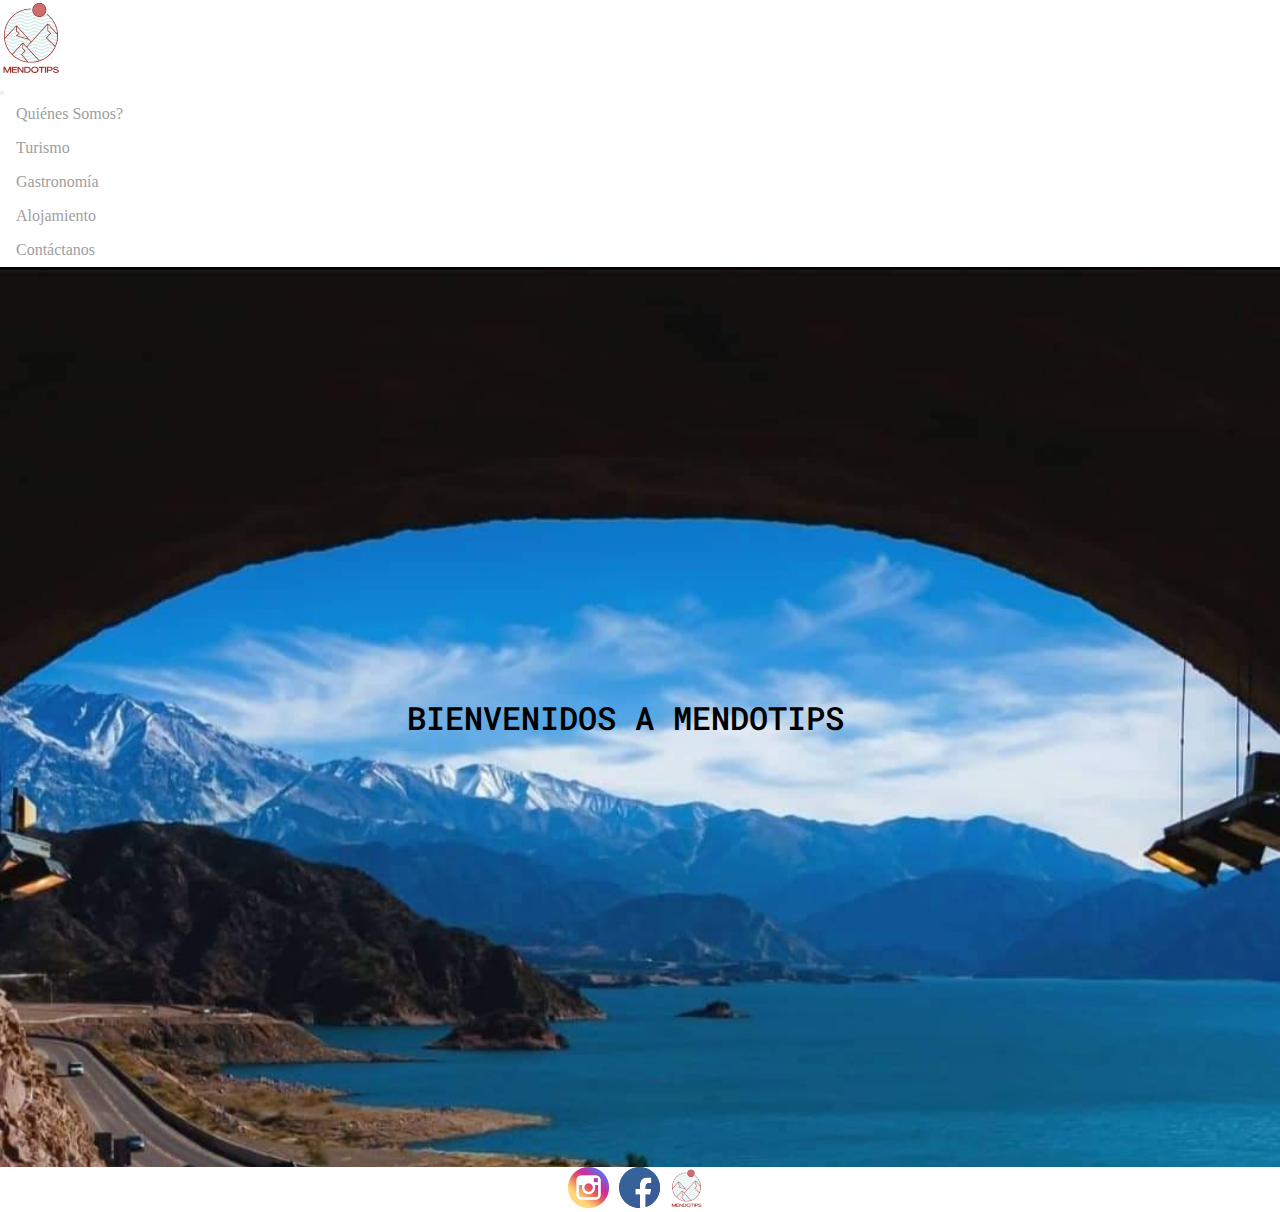
<file: index.html>
<!doctype html>
<html lang="en">
  <head>
    <!-- Required meta tags -->
    <meta charset="utf-8">
    <meta name="viewport" content="width=device-width, initial-scale=1">

    <!--Fonts-->
    <link rel="preconnect" href="https://fonts.googleapis.com">
    <link rel="preconnect" href="https://fonts.gstatic.com" crossorigin>
    <link href="https://fonts.googleapis.com/css2?family=Poppins:wght@300&family=Roboto+Mono:wght@300&display=swap" rel="stylesheet">

    <!-- CSS -->
    <link rel="stylesheet" href="style.css">

    <!-- Bootstrap CSS -->
    <link href="https://cdn.jsdelivr.net/npm/bootstrap@5.1.3/dist/css/bootstrap.min.css" rel="stylesheet" integrity="sha384-1BmE4kWBq78iYhFldvKuhfTAU6auU8tT94WrHftjDbrCEXSU1oBoqyl2QvZ6jIW3" crossorigin="anonymous">

    <title>MendoTips</title>
  </head>
  <body>
 
    <!-- Header -->
    <header>
        <!-- Navbar -->
        <nav class="navbar navbar-expand-md navbar-light bg-light">
            <div class="container-fluid">
                <div class="logo1">
                    <a class="navbar-brand" href="index.html"><img class="logo" src="Multimedia/Iconos/Icono.png" alt="logo"></a>
                </div>
            <button class="navbar-toggler" type="button" data-bs-toggle="collapse" data-bs-target="#navbarNav" aria-controls="navbarNav" aria-expanded="false" aria-label="Toggle navigation">
                <span class="navbar-toggler-icon"></span>
            </button>
            <div class="navbar-collapse justify-content-end collapse show" id="navbarNav">
                <ul class="navbar-nav text-center">
                    <li class="nav-item">
                        <a id="trans" class="nav-link" aria-current="page" href="quienes.html">Quiénes Somos?</a>
                    </li>
                    <li class="nav-item">
                        <a id="trans" class="nav-link" href="turismo.html">Turismo</a>
                    </li>
                    <li class="nav-item">
                        <a id="trans" class="nav-link" href="gastronomia.html">Gastronomía</a>
                    </li>
                    <li class="nav-item">
                        <a id="trans" class="nav-link" href="alojamiento.html">Alojamiento</a>
                    </li>
                    <li class="nav-item">
                        <a id="trans"class="nav-link" href="contactanos.html">Contáctanos</a>
                    </li>
                </ul>
            </div>
            </div>
        </nav>
    </header>
    <!-- Fin Header -->

    <!-- Section -->
    <section id="portada">
        <!-- id imagen de fondo -->
        <h1 class="bien">BIENVENIDOS A MENDOTIPS</h1>
    </section>
    <!-- Fin Section -->

    <!--  Footer  -->
    <footer class="footer">
        <!--Cuando tenga páginas modificar links-->
        <a class="fot" href="https://instagram.com" target="blank">
            <img src="Multimedia/Iconos/IgIcono.png" alt="Icono Instagram">
        </a>
        <a class="fot" href="https://facebook.com" target="blank">
            <img src="Multimedia/Iconos/Fbicono.png" alt="Icono Facebook">
        </a>
        <!--Icono de la pág-->
        <a class="fot" href="index.html"><img src="Multimedia/Iconos/Iconopeque.png" alt="logo"></a>
        
    </footer>
    <!--  Fin Footer -->

    <!-- Option 1: Bootstrap Bundle with Popper -->
    <script src="https://cdn.jsdelivr.net/npm/bootstrap@5.1.3/dist/js/bootstrap.bundle.min.js" integrity="sha384-ka7Sk0Gln4gmtz2MlQnikT1wXgYsOg+OMhuP+IlRH9sENBO0LRn5q+8nbTov4+1p" crossorigin="anonymous"></script>
  </body>
</html>
</file>
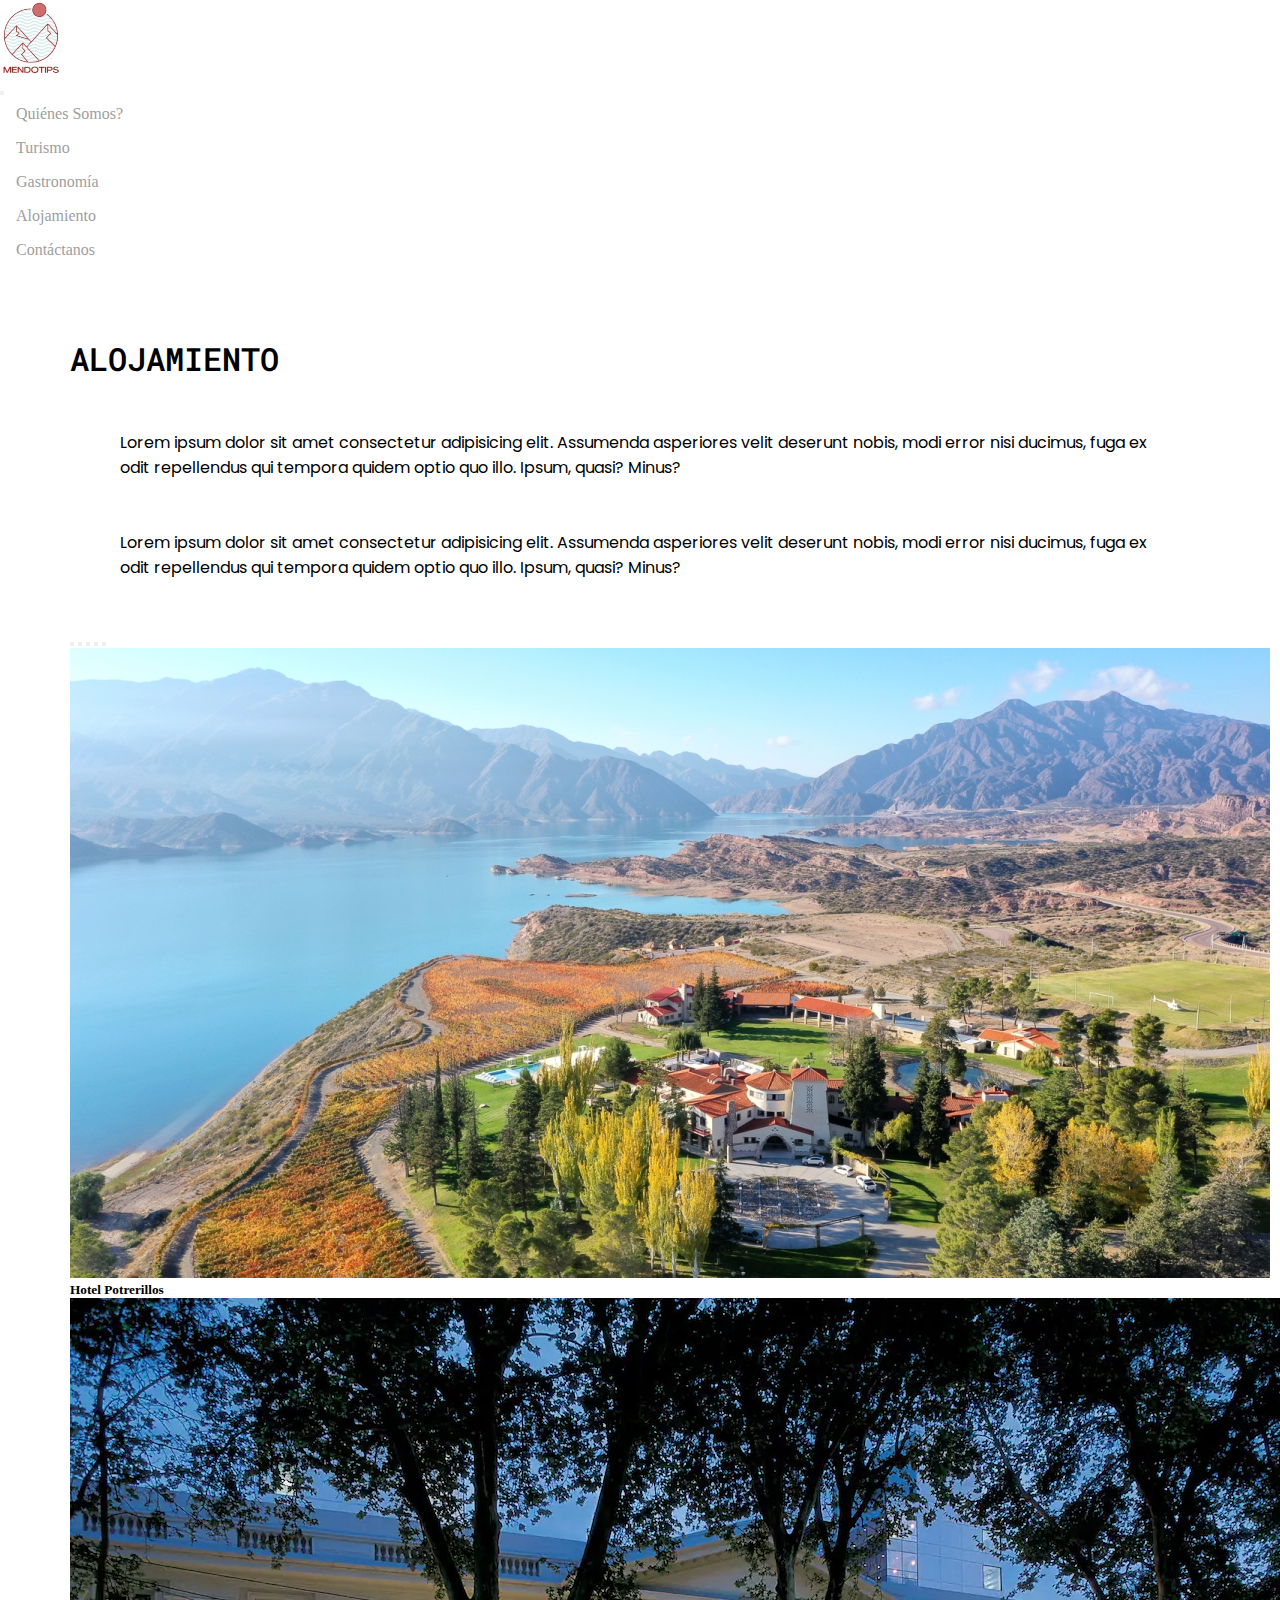
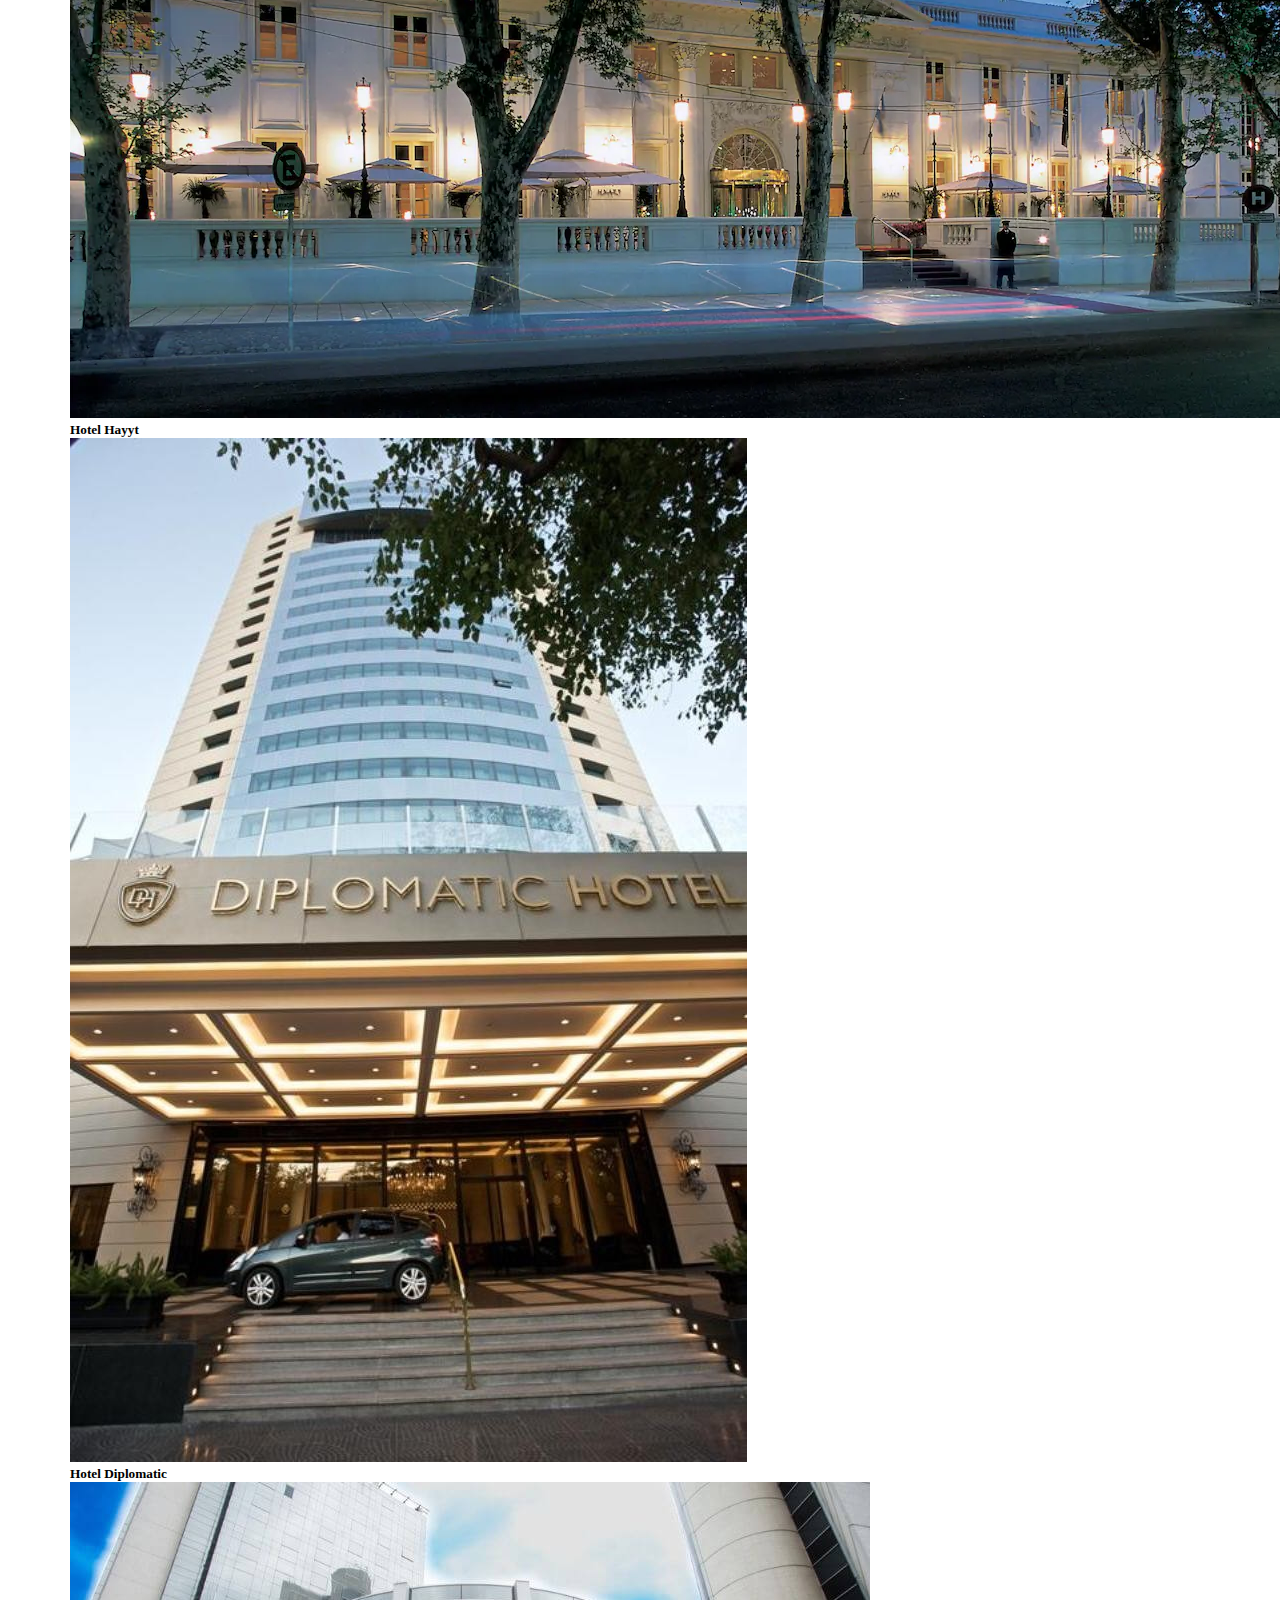
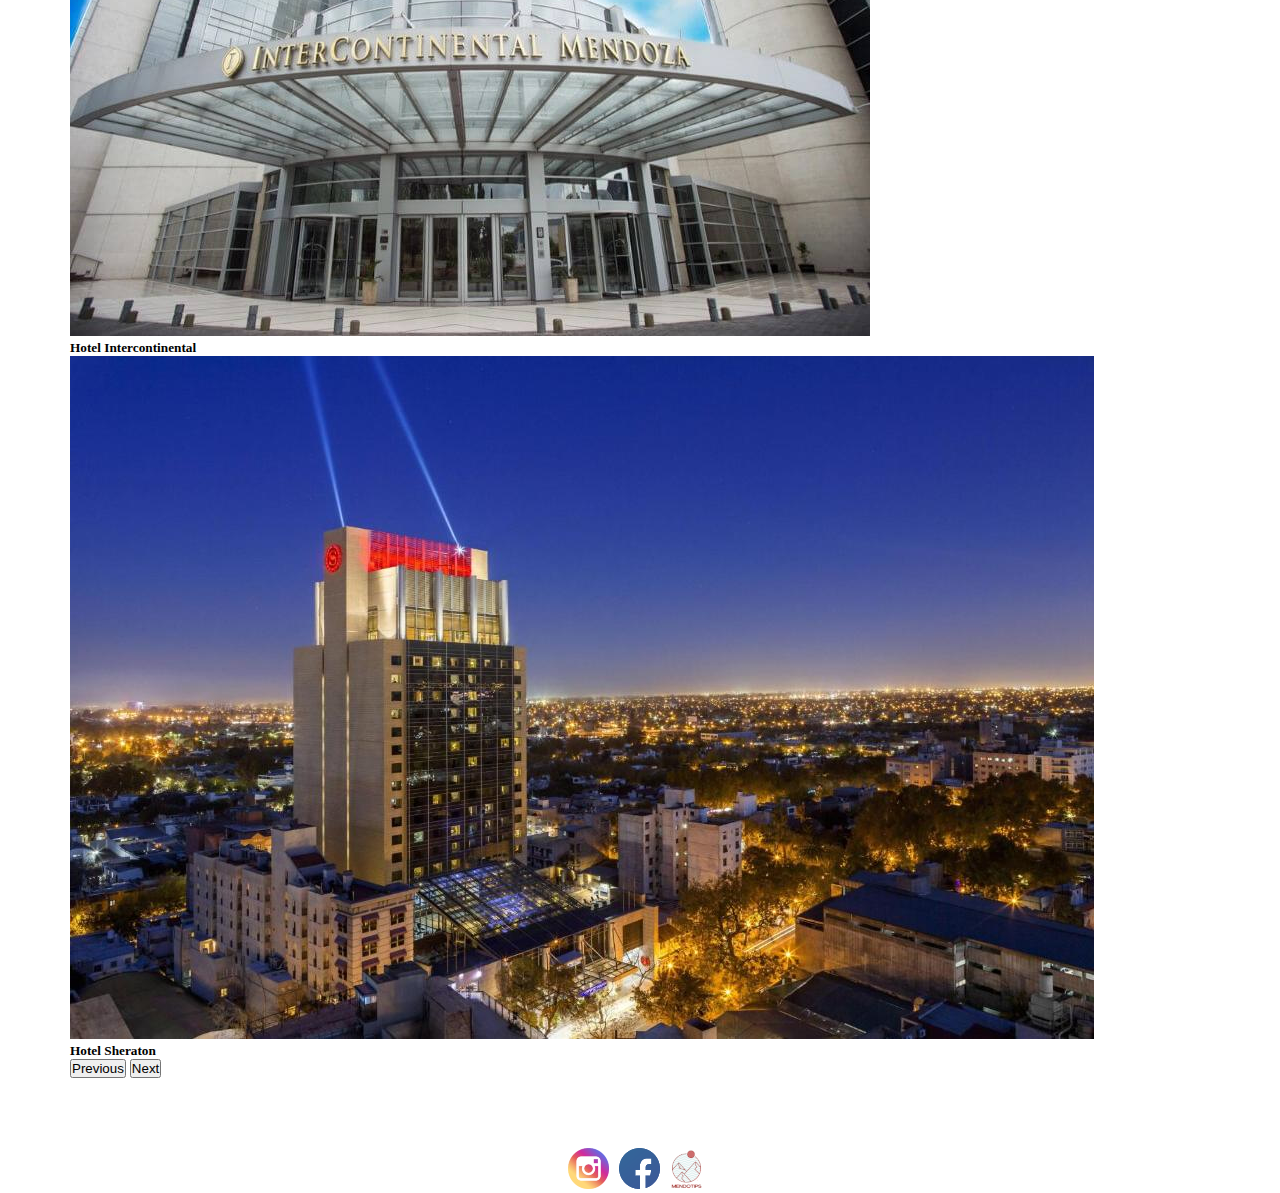
<file: alojamiento.html>
<!doctype html>
<html lang="en">
  <head>
    <!-- Required meta tags -->
    <meta charset="utf-8">
    <meta name="viewport" content="width=device-width, initial-scale=1">

    <!--Fonts-->
    <link rel="preconnect" href="https://fonts.googleapis.com">
    <link rel="preconnect" href="https://fonts.gstatic.com" crossorigin>
    <link href="https://fonts.googleapis.com/css2?family=Poppins:wght@300&family=Roboto+Mono:wght@300&display=swap" rel="stylesheet">

    <!-- CSS -->
    <link rel="stylesheet" href="style.css">

    <!-- Bootstrap CSS -->
    <link href="https://cdn.jsdelivr.net/npm/bootstrap@5.1.3/dist/css/bootstrap.min.css" rel="stylesheet" integrity="sha384-1BmE4kWBq78iYhFldvKuhfTAU6auU8tT94WrHftjDbrCEXSU1oBoqyl2QvZ6jIW3" crossorigin="anonymous">

    <title>MendoTips</title>
  </head>
  <body>
 
    <!-- Header -->
    <header>
        <!-- Navbar -->
        <nav class="navbar navbar-expand-lg navbar-light bg-light">
            <div class="container-fluid">
                <div class="logo1">
                    <a class="navbar-brand" href="index.html"><img class="logo" src="Multimedia/Iconos/Icono.png" alt="logo"></a>
                </div>
            <button class="navbar-toggler" type="button" data-bs-toggle="collapse" data-bs-target="#navbarNav" aria-controls="navbarNav" aria-expanded="false" aria-label="Toggle navigation">
                <span class="navbar-toggler-icon"></span>
            </button>
            <div class="navbar-collapse justify-content-end collapse show" id="navbarNav">
              <ul class="navbar-nav text-center">
                    <li class="nav-item">
                      <a id="trans" class="nav-link" aria-current="page" href="quienes.html">Quiénes Somos?</a>
                  </li>
                  <li class="nav-item">
                      <a id="trans" class="nav-link" href="turismo.html">Turismo</a>
                  </li>
                  <li class="nav-item">
                      <a id="trans" class="nav-link" href="gastronomia.html">Gastronomía</a>
                  </li>
                  <li class="nav-item">
                      <a id="trans" class="nav-link" href="alojamiento.html">Alojamiento</a>
                  </li>
                  <li class="nav-item">
                      <a id="trans"class="nav-link" href="contactanos.html">Contáctanos</a>
                  </li>
                </ul>
            </div>
            </div>
        </nav>
    </header>
    <!-- Fin Header -->

    <!-- Section -->

    <section class="container">
            
        <!-- Fila -->
            <div class="row">
            <!-- Col-6 -->
            <!-- Breakponits -->                         
                <div class="col-sm-12 col-md-4 col-lg-6">
                    <h1 class="mb-md-5 text-center text-md-left">ALOJAMIENTO</h1>
                    <p class="text-center text-md-left texto"> Lorem ipsum dolor sit amet consectetur adipisicing elit. 
                        Assumenda asperiores velit deserunt nobis, modi error nisi ducimus,
                        fuga ex odit repellendus qui tempora quidem optio quo illo. Ipsum, quasi? Minus?
                    </p>
                    <p class="text-center text-md-left texto"> Lorem ipsum dolor sit amet consectetur adipisicing elit. 
                        Assumenda asperiores velit deserunt nobis, modi error nisi ducimus,
                        fuga ex odit repellendus qui tempora quidem optio quo illo. Ipsum, quasi? Minus?
                    </p>
                </div>
            <!-- Col-6 -->
                <div class="col-sm-12 col-md-8 col-lg-6">
                    <div id="carouselExampleCaptions" class="carousel slide" data-bs-ride="carousel">
                        <div class="carousel-indicators">
                          <button type="button" data-bs-target="#carouselExampleCaptions" data-bs-slide-to="0" class="active" aria-current="true" aria-label="Slide 1"></button>
                          <button type="button" data-bs-target="#carouselExampleCaptions" data-bs-slide-to="1" aria-label="Slide 2"></button>
                          <button type="button" data-bs-target="#carouselExampleCaptions" data-bs-slide-to="2" aria-label="Slide 3"></button>
                          <button type="button" data-bs-target="#carouselExampleCaptions" data-bs-slide-to="3" aria-label="Slide 4"></button>
                          <button type="button" data-bs-target="#carouselExampleCaptions" data-bs-slide-to="4" aria-label="Slide 5"></button>
                        </div>
                        <div class="carousel-inner">
                          <div class="carousel-item active">
                            <img src="Multimedia/Imagenes/Alojamiento/hotelpotrerillos.png" class="d-block w-100" alt="alo1">
                            <div class="carousel-caption d-none d-md-block">
                              <h5>Hotel Potrerillos</h5>
                              <!-- <p>Some representative placeholder content for the first slide.</p> -->
                            </div>
                          </div>
                          <div class="carousel-item">
                            <img src="Multimedia/Imagenes/Alojamiento/hayyt.png" class="d-block w-100" alt="alo2">
                            <div class="carousel-caption d-none d-md-block">
                              <h5>Hotel Hayyt</h5>
                              <!-- <p>Some representative placeholder content for the second slide.</p> -->
                            </div>
                          </div>
                          <div class="carousel-item">
                            <img src="Multimedia/Imagenes/Alojamiento/diplomatic.png" class="d-block w-100" alt="alo3">
                            <div class="carousel-caption d-none d-md-block">
                              <h5>Hotel Diplomatic</h5>
                              <!-- <p>Some representative placeholder content for the third slide.</p> -->
                            </div>
                          </div>
                          <div class="carousel-item">
                            <img src="Multimedia/Imagenes/Alojamiento/intercontinental.png" class="d-block w-100" alt="alo4">
                            <div class="carousel-caption d-none d-md-block">
                              <h5>Hotel Intercontinental</h5>
                              <!-- <p>Some representative placeholder content for the third slide.</p> -->
                            </div>
                          </div>
                          <div class="carousel-item">
                            <img src="Multimedia/Imagenes/Alojamiento/sheraton.png" class="d-block w-100" alt="alo5">
                            <div class="carousel-caption d-none d-md-block">
                              <h5>Hotel Sheraton</h5>
                              <!-- <p>Some representative placeholder content for the third slide.</p> -->
                            </div>
                          </div>
                        </div>
                        <button class="carousel-control-prev" type="button" data-bs-target="#carouselExampleCaptions" data-bs-slide="prev">
                          <span class="carousel-control-prev-icon" aria-hidden="true"></span>
                          <span class="visually-hidden">Previous</span>
                        </button>
                        <button class="carousel-control-next" type="button" data-bs-target="#carouselExampleCaptions" data-bs-slide="next">
                          <span class="carousel-control-next-icon" aria-hidden="true"></span>
                          <span class="visually-hidden">Next</span>
                        </button>
                      </div>
                </div>
                
            </div>
    </section>

    <!-- Fin Section -->




    <!--  Footer  -->
    <footer class="footer">
        <!--Cuando tenga páginas modificar links-->
        <a class="fot" href="https://instagram.com" target="blank">
            <img src="Multimedia/Iconos/IgIcono.png" alt="Icono Instagram">
        </a>
        <a class="fot" href="https://facebook.com" target="blank">
            <img src="Multimedia/Iconos/Fbicono.png" alt="Icono Facebook">
        </a>
        <!--Icono de la pág-->
        <a class="fot" href="index.html"><img src="Multimedia/Iconos/Iconopeque.png" alt="logo"></a>
        
    </footer>
    <!--  Fin Footer -->

    <!-- Option 1: Bootstrap Bundle with Popper -->
    <script src="https://cdn.jsdelivr.net/npm/bootstrap@5.1.3/dist/js/bootstrap.bundle.min.js" integrity="sha384-ka7Sk0Gln4gmtz2MlQnikT1wXgYsOg+OMhuP+IlRH9sENBO0LRn5q+8nbTov4+1p" crossorigin="anonymous"></script>
  </body>
</html>
</file>
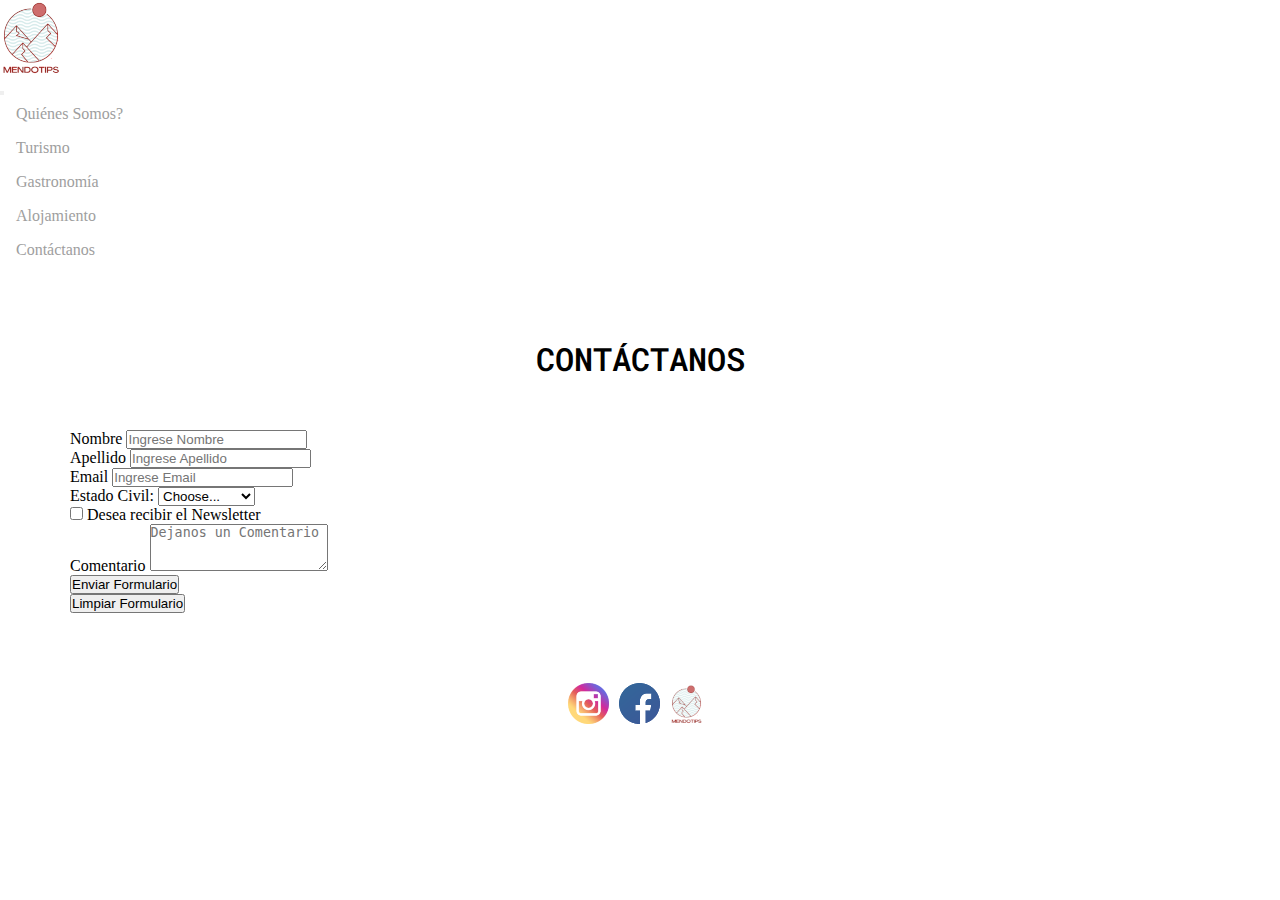
<file: contactanos.html>
<!doctype html>
<html lang="en">
  <head>
    <!-- Required meta tags -->
    <meta charset="utf-8">
    <meta name="viewport" content="width=device-width, initial-scale=1">

    <!--Fonts-->
    <link rel="preconnect" href="https://fonts.googleapis.com">
    <link rel="preconnect" href="https://fonts.gstatic.com" crossorigin>
    <link href="https://fonts.googleapis.com/css2?family=Poppins:wght@300&family=Roboto+Mono:wght@300&display=swap" rel="stylesheet">

    <!-- CSS -->
    <link rel="stylesheet" href="style.css">

    <!-- Bootstrap CSS -->
    <link href="https://cdn.jsdelivr.net/npm/bootstrap@5.1.3/dist/css/bootstrap.min.css" rel="stylesheet" integrity="sha384-1BmE4kWBq78iYhFldvKuhfTAU6auU8tT94WrHftjDbrCEXSU1oBoqyl2QvZ6jIW3" crossorigin="anonymous">

    <title>MendoTips</title>
  </head>
  <body>
 
        <!-- Header -->
        <header>
            <!-- Navbar -->
            <nav class="navbar navbar-expand-lg navbar-light bg-light">
                <div class="container-fluid">
                    <div class="logo1">
                        <a class="navbar-brand" href="index.html"><img class="logo" src="Multimedia/Iconos/Icono.png" alt="logo"></a>
                    </div>
                <button class="navbar-toggler" type="button" data-bs-toggle="collapse" data-bs-target="#navbarNav" aria-controls="navbarNav" aria-expanded="false" aria-label="Toggle navigation">
                    <span class="navbar-toggler-icon"></span>
                </button>
                <div class="navbar-collapse justify-content-end collapse show" id="navbarNav">
                    <ul class="navbar-nav text-center">
                        <li class="nav-item">
                            <a id="trans" class="nav-link" aria-current="page" href="quienes.html">Quiénes Somos?</a>
                        </li>
                        <li class="nav-item">
                            <a id="trans" class="nav-link" href="turismo.html">Turismo</a>
                        </li>
                        <li class="nav-item">
                            <a id="trans" class="nav-link" href="gastronomia.html">Gastronomía</a>
                        </li>
                        <li class="nav-item">
                            <a id="trans" class="nav-link" href="alojamiento.html">Alojamiento</a>
                        </li>
                        <li class="nav-item">
                            <a id="trans"class="nav-link" href="contactanos.html">Contáctanos</a>
                        </li>
                    </ul>
                </div>
                </div>
            </nav>
        </header>
        <!-- Fin Header -->

        <!-- Section -->
       <section class="container">
           <H1 class="cont">CONTÁCTANOS</H1>
           <form class="row g-3">
               <!--g-3 hace referencia a grid en bootstrap-->
                <div class="col-md-6">
                    <label for="nombre-tex" class="form-label">Nombre</label>
                    <input type="text" placeholder="Ingrese Nombre" class="form-control" id="nombre-tex">    
                </div>
                
                <div class="col-md-6">
                    <label for="apellido-tex" class="form-label">Apellido</label>
                    <input type="text" placeholder="Ingrese Apellido" class="form-control" id="apellido-tex">    
                </div>
                
                
                <div class="col-md-6">
                    <label for="inputEmail4" class="form-label">Email</label>
                    <input type="email" placeholder="Ingrese Email"class="form-control" id="inputEmail4" >
                </div>
                
                <div class="col-md-4">
                    <label  class="form-label">Estado Civil:</label>
                    <select  class="form-select">
                        <option selected>Choose...</option>
                        <option>Soltero/a</option>
                        <option>Casado/a</option>
                        <option>Divorciado/a</option></option>
                    </select>
                </div>
            
                <div class="col-12">
                    <div class="form-check">
                        <input class="form-check-input" type="checkbox" id="gridCheck">
                        <label class="form-check-label" for="gridCheck">
                            Desea recibir el Newsletter
                        </label>
                    </div>
                </div>
                <div class="mb-3">
                    <label for="exampleFormControlTextarea1" class="form-label">Comentario</label>
                    <textarea placeholder="Dejanos un Comentario"class="form-control" id="exampleFormControlTextarea1" rows="3"></textarea>
                </div>
                <div class="col-md-6 text-center my-0">
                <button type="submit" class="btn btn-primary ">Enviar Formulario</button> 
                </div>
                <div class="col-md-6 text-center my-0">
                    <button type="reset" class="btn btn-primary">Limpiar Formulario</button>
                </div>
            </form>    
         </section>

         <!-- Fin Section -->

        


         <!--  Footer  -->
            <footer class="footer">
                <!--Cuando tenga páginas modificar links-->
                <a class="fot" href="https://instagram.com" target="blank">
                    <img src="Multimedia/Iconos/IgIcono.png" alt="Icono Instagram">
                </a>
                <a class="fot" href="https://facebook.com" target="blank">
                    <img src="Multimedia/Iconos/Fbicono.png" alt="Icono Facebook">
                </a>
                <!--Icono de la pág-->
                <a class="fot" href="index.html"><img src="Multimedia/Iconos/Iconopeque.png" alt="logo"></a>
                
            </footer>
         <!--  Fin Footer -->



 

        <!-- Option 1: Bootstrap Bundle with Popper -->
        <script src="https://cdn.jsdelivr.net/npm/bootstrap@5.1.3/dist/js/bootstrap.bundle.min.js" integrity="sha384-ka7Sk0Gln4gmtz2MlQnikT1wXgYsOg+OMhuP+IlRH9sENBO0LRn5q+8nbTov4+1p" crossorigin="anonymous"></script>
  </body>
</html>
</file>
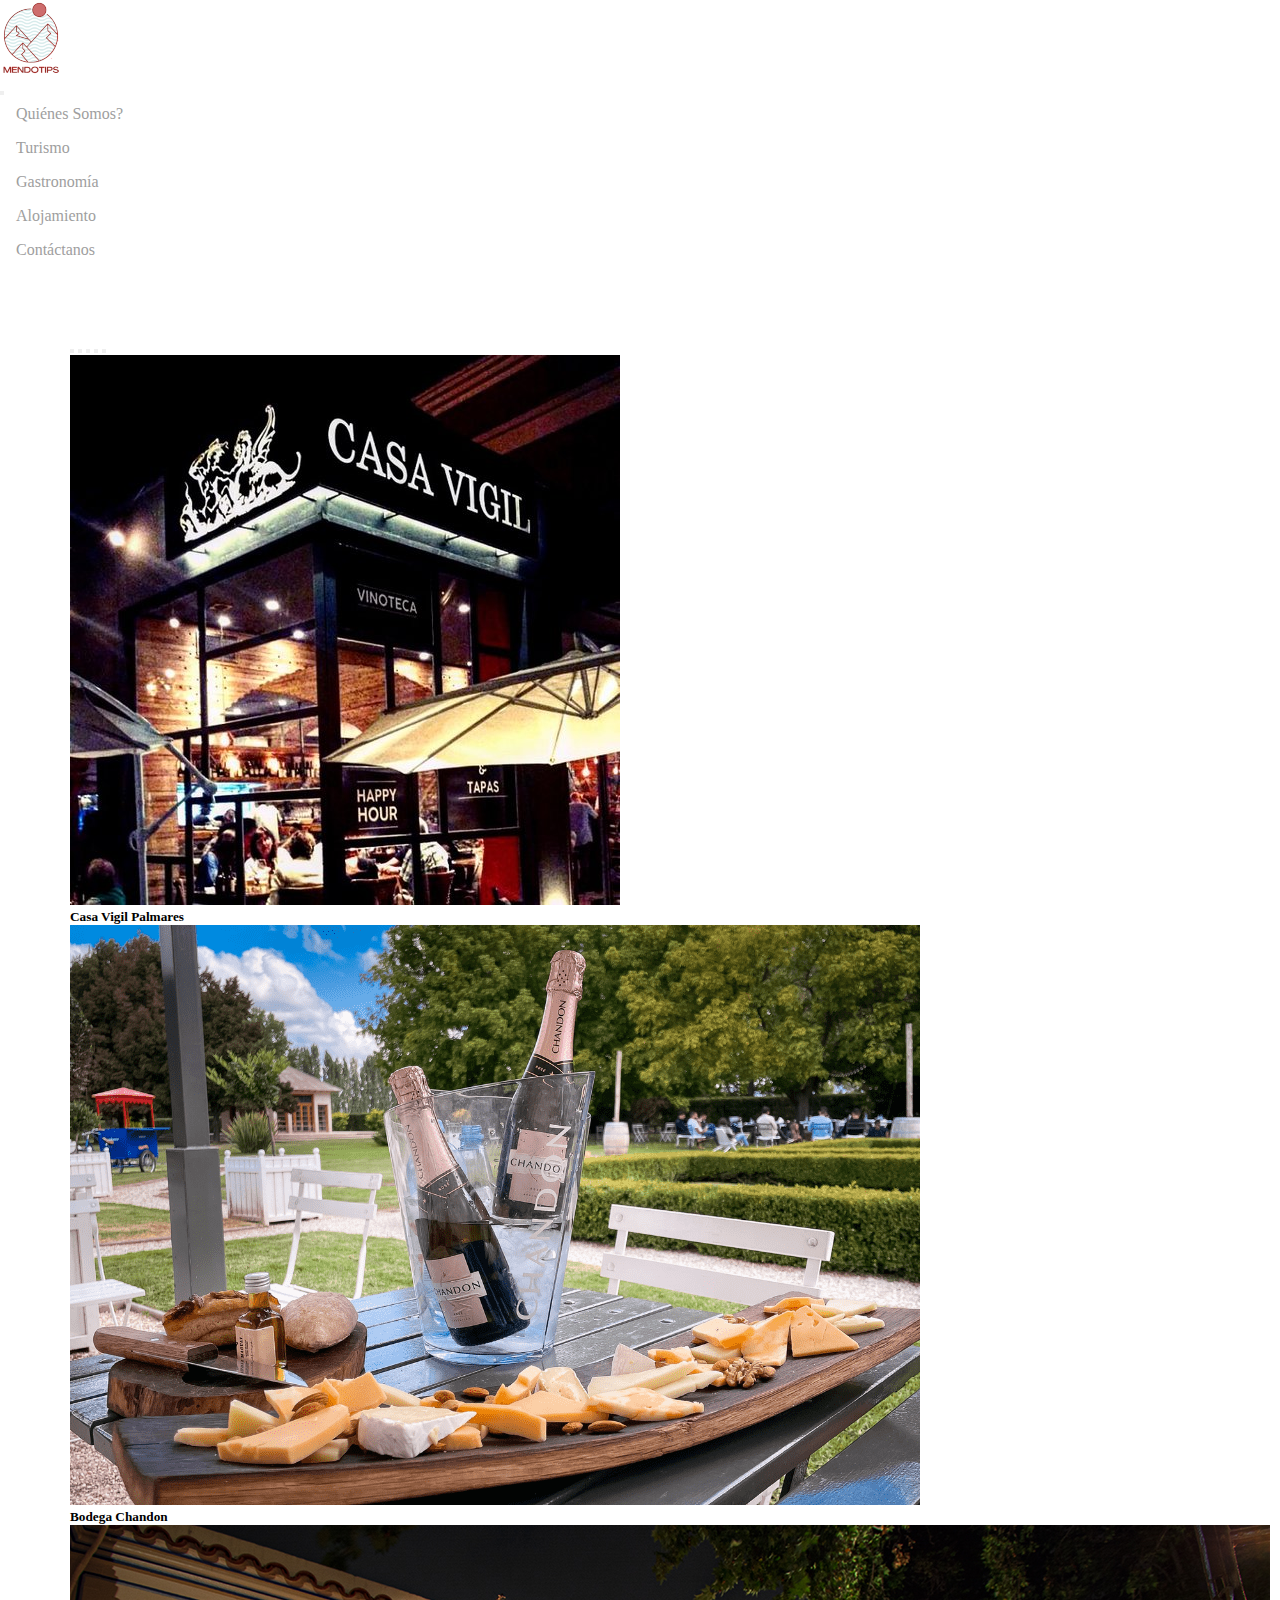
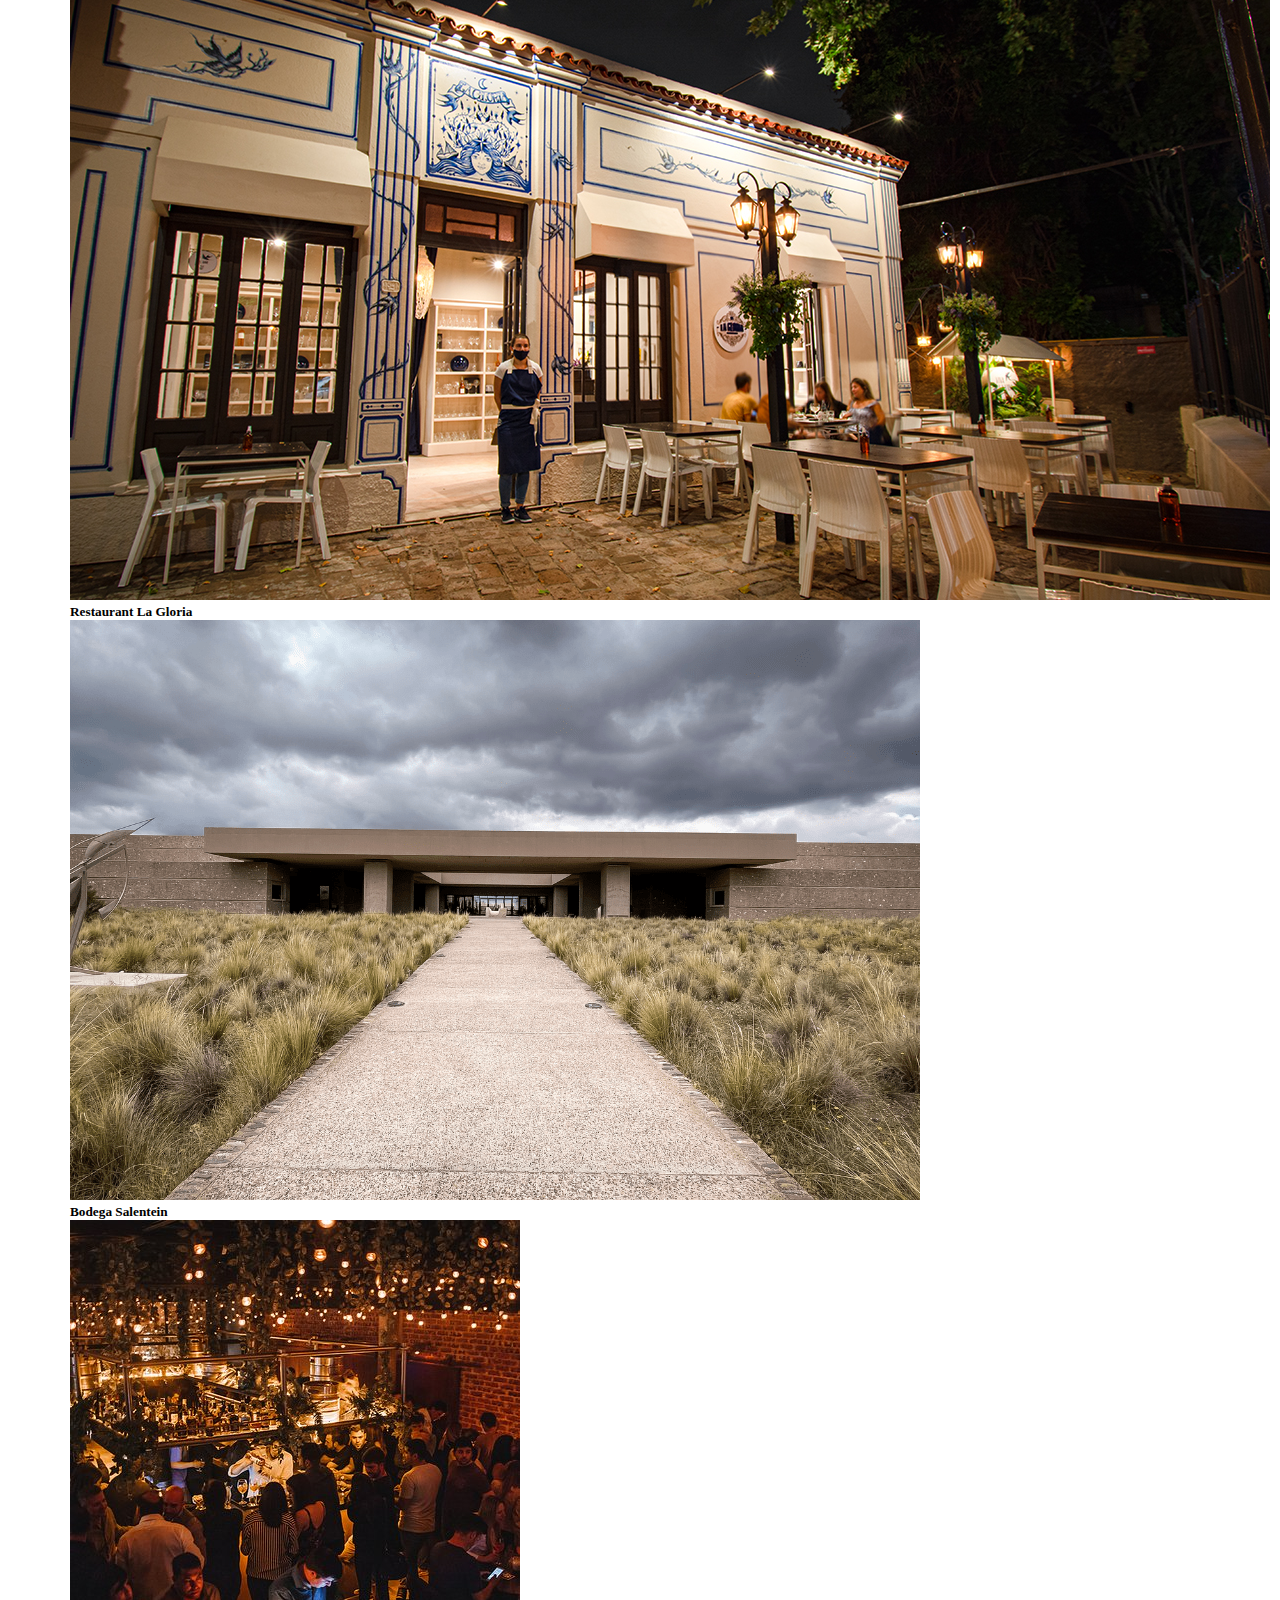
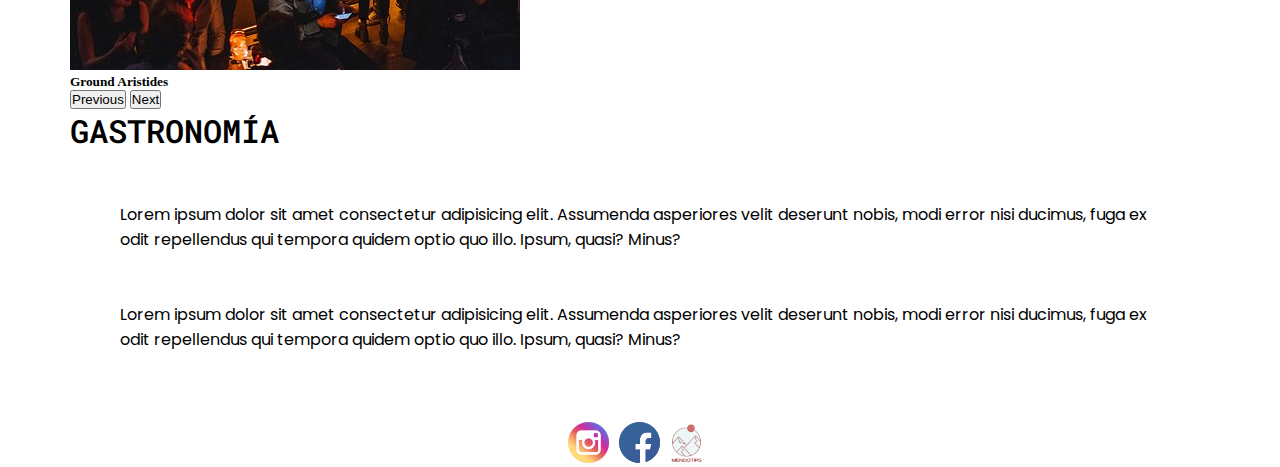
<file: gastronomia.html>
<!doctype html>
<html lang="en">
  <head>
    <!-- Required meta tags -->
    <meta charset="utf-8">
    <meta name="viewport" content="width=device-width, initial-scale=1">

    <!--Fonts-->
    <link rel="preconnect" href="https://fonts.googleapis.com">
    <link rel="preconnect" href="https://fonts.gstatic.com" crossorigin>
    <link href="https://fonts.googleapis.com/css2?family=Poppins:wght@300&family=Roboto+Mono:wght@300&display=swap" rel="stylesheet">

    <!-- CSS -->
    <link rel="stylesheet" href="style.css">

    <!-- Bootstrap CSS -->
    <link href="https://cdn.jsdelivr.net/npm/bootstrap@5.1.3/dist/css/bootstrap.min.css" rel="stylesheet" integrity="sha384-1BmE4kWBq78iYhFldvKuhfTAU6auU8tT94WrHftjDbrCEXSU1oBoqyl2QvZ6jIW3" crossorigin="anonymous">

    <title>MendoTips</title>
  </head>
  <body>
 
    <!-- Header -->
    <header>
        <!-- Navbar -->
        <nav class="navbar navbar-expand-lg navbar-light bg-light">
            <div class="container-fluid">
                <div class="logo1">
                    <a class="navbar-brand" href="index.html"><img class="logo" src="Multimedia/Iconos/Icono.png" alt="logo"></a>
                </div>
            <button class="navbar-toggler" type="button" data-bs-toggle="collapse" data-bs-target="#navbarNav" aria-controls="navbarNav" aria-expanded="false" aria-label="Toggle navigation">
                <span class="navbar-toggler-icon"></span>
            </button>
            <div class="navbar-collapse justify-content-end collapse show" id="navbarNav">
              <ul class="navbar-nav text-center">
                    <li class="nav-item">
                        <a class="nav-link" aria-current="page" href="quienes.html">Quiénes Somos?</a>
                    </li>
                    <li class="nav-item">
                        <a class="nav-link" href="turismo.html">Turismo</a>
                    </li>
                    <li class="nav-item">
                        <a class="nav-link" href="gastronomia.html">Gastronomía</a>
                    </li>
                    <li class="nav-item">
                        <a class="nav-link" href="alojamiento.html">Alojamiento</a>
                    </li>
                    <li class="nav-item">
                        <a class="nav-link" href="contactanos.html">Contáctanos</a>
                    </li>
                </ul>
            </div>
            </div>
        </nav>
    </header>
    <!-- Fin Header -->


     <!-- Section -->

     <section class="container">
            
        <!-- Fila -->
        <div class="row">
            <!-- Col-6 -->
            <!-- Breakponits -->  
            <div class="col-sm-12 col-md-8 col-lg-6">
                <div id="carouselExampleCaptions" class="carousel slide" data-bs-ride="carousel">
                    <div class="carousel-indicators">
                      <button type="button" data-bs-target="#carouselExampleCaptions" data-bs-slide-to="0" class="active" aria-current="true" aria-label="Slide 1"></button>
                      <button type="button" data-bs-target="#carouselExampleCaptions" data-bs-slide-to="1" aria-label="Slide 2"></button>
                      <button type="button" data-bs-target="#carouselExampleCaptions" data-bs-slide-to="2" aria-label="Slide 3"></button>
                      <button type="button" data-bs-target="#carouselExampleCaptions" data-bs-slide-to="3" aria-label="Slide 4"></button>
                      <button type="button" data-bs-target="#carouselExampleCaptions" data-bs-slide-to="4" aria-label="Slide 5"></button>
                    </div>
                    <div class="carousel-inner">
                      <div class="carousel-item active">
                        <img src="Multimedia/Imagenes/Gastronomia/casavigil.png" class="d-block w-100" alt="gas1">
                        <div class="carousel-caption d-none d-md-block">
                          <h5>Casa Vigil Palmares</h5>
                          <!-- <p>Some representative placeholder content for the third slide.</p> -->
                        </div>
                      </div>
                      <div class="carousel-item">
                        <img src="Multimedia/Imagenes/Gastronomia/chandon.png" class="d-block w-100" alt="gas2">
                        <div class="carousel-caption d-none d-md-block">
                          <h5 class="sal">Bodega Chandon</h5>
                          <!-- <p>Some representative placeholder content for the third slide.</p> -->
                        </div>
                      </div>
                      <div class="carousel-item">
                        <img src="Multimedia/Imagenes/Gastronomia/LaGloria.png" class="d-block w-100" alt="gas3">
                        <div class="carousel-caption d-none d-md-block">
                          <h5 class="sal">Restaurant La Gloria</h5>
                          <!-- <p>Some representative placeholder content for the third slide.</p> -->
                        </div>
                      </div>
                      <div class="carousel-item">
                        <img src="Multimedia/Imagenes/Gastronomia/salentein.png" class="d-block w-100" alt="gas4">
                        <div class="carousel-caption d-none d-md-block">
                          <h5 class="sal">Bodega Salentein</h5>
                         <!-- <p>Some representative placeholder content for the third slide.</p> -->
                        </div>
                      </div>
                      <div class="carousel-item">
                        <img src="Multimedia/Imagenes/Gastronomia/ground.png" class="d-block w-100" alt="gas5">
                        <div class="carousel-caption d-none d-md-block">
                          <h5>Ground Aristides</h5>
                          <!-- <p>Some representative placeholder content for the third slide.</p> -->
                        </div>
                      </div>
                    </div>
                    <button class="carousel-control-prev" type="button" data-bs-target="#carouselExampleCaptions" data-bs-slide="prev">
                      <span class="carousel-control-prev-icon" aria-hidden="true"></span>
                      <span class="visually-hidden">Previous</span>
                    </button>
                    <button class="carousel-control-next" type="button" data-bs-target="#carouselExampleCaptions" data-bs-slide="next">
                      <span class="carousel-control-next-icon" aria-hidden="true"></span>
                      <span class="visually-hidden">Next</span>
                    </button>
                  </div>
            </div>
              
            <!-- Col-6 -->
            <div class="col-sm-12 col-md-4 col-lg-6">
                <h1 class="mb-md-5 text-center text-md-left">GASTRONOMÍA</h1>
                <p class="text-center text-md-left texto"> Lorem ipsum dolor sit amet consectetur adipisicing elit. 
                    Assumenda asperiores velit deserunt nobis, modi error nisi ducimus,
                    fuga ex odit repellendus qui tempora quidem optio quo illo. Ipsum, quasi? Minus?
                </p>
                <p class="text-center text-md-left texto"> Lorem ipsum dolor sit amet consectetur adipisicing elit. 
                    Assumenda asperiores velit deserunt nobis, modi error nisi ducimus,
                    fuga ex odit repellendus qui tempora quidem optio quo illo. Ipsum, quasi? Minus?
                </p>
            </div>
        </div> 
    </section>

    <!-- Fin Section -->

    <!--  Footer  -->
    <footer class="footer">
        <!--Cuando tenga páginas modificar links-->
        <a class="fot" href="https://instagram.com" target="blank">
            <img src="Multimedia/Iconos/IgIcono.png" alt="Icono Instagram">
        </a>
        <a class="fot" href="https://facebook.com" target="blank">
            <img src="Multimedia/Iconos/Fbicono.png" alt="Icono Facebook">
        </a>
        <!--Icono de la pág-->
        <a class="fot" href="index.html"><img src="Multimedia/Iconos/Iconopeque.png" alt="logo"></a>
        
    </footer>
    <!--  Fin Footer -->

    <!-- Option 1: Bootstrap Bundle with Popper -->
    <script src="https://cdn.jsdelivr.net/npm/bootstrap@5.1.3/dist/js/bootstrap.bundle.min.js" integrity="sha384-ka7Sk0Gln4gmtz2MlQnikT1wXgYsOg+OMhuP+IlRH9sENBO0LRn5q+8nbTov4+1p" crossorigin="anonymous"></script>
  </body>
</html>
</file>
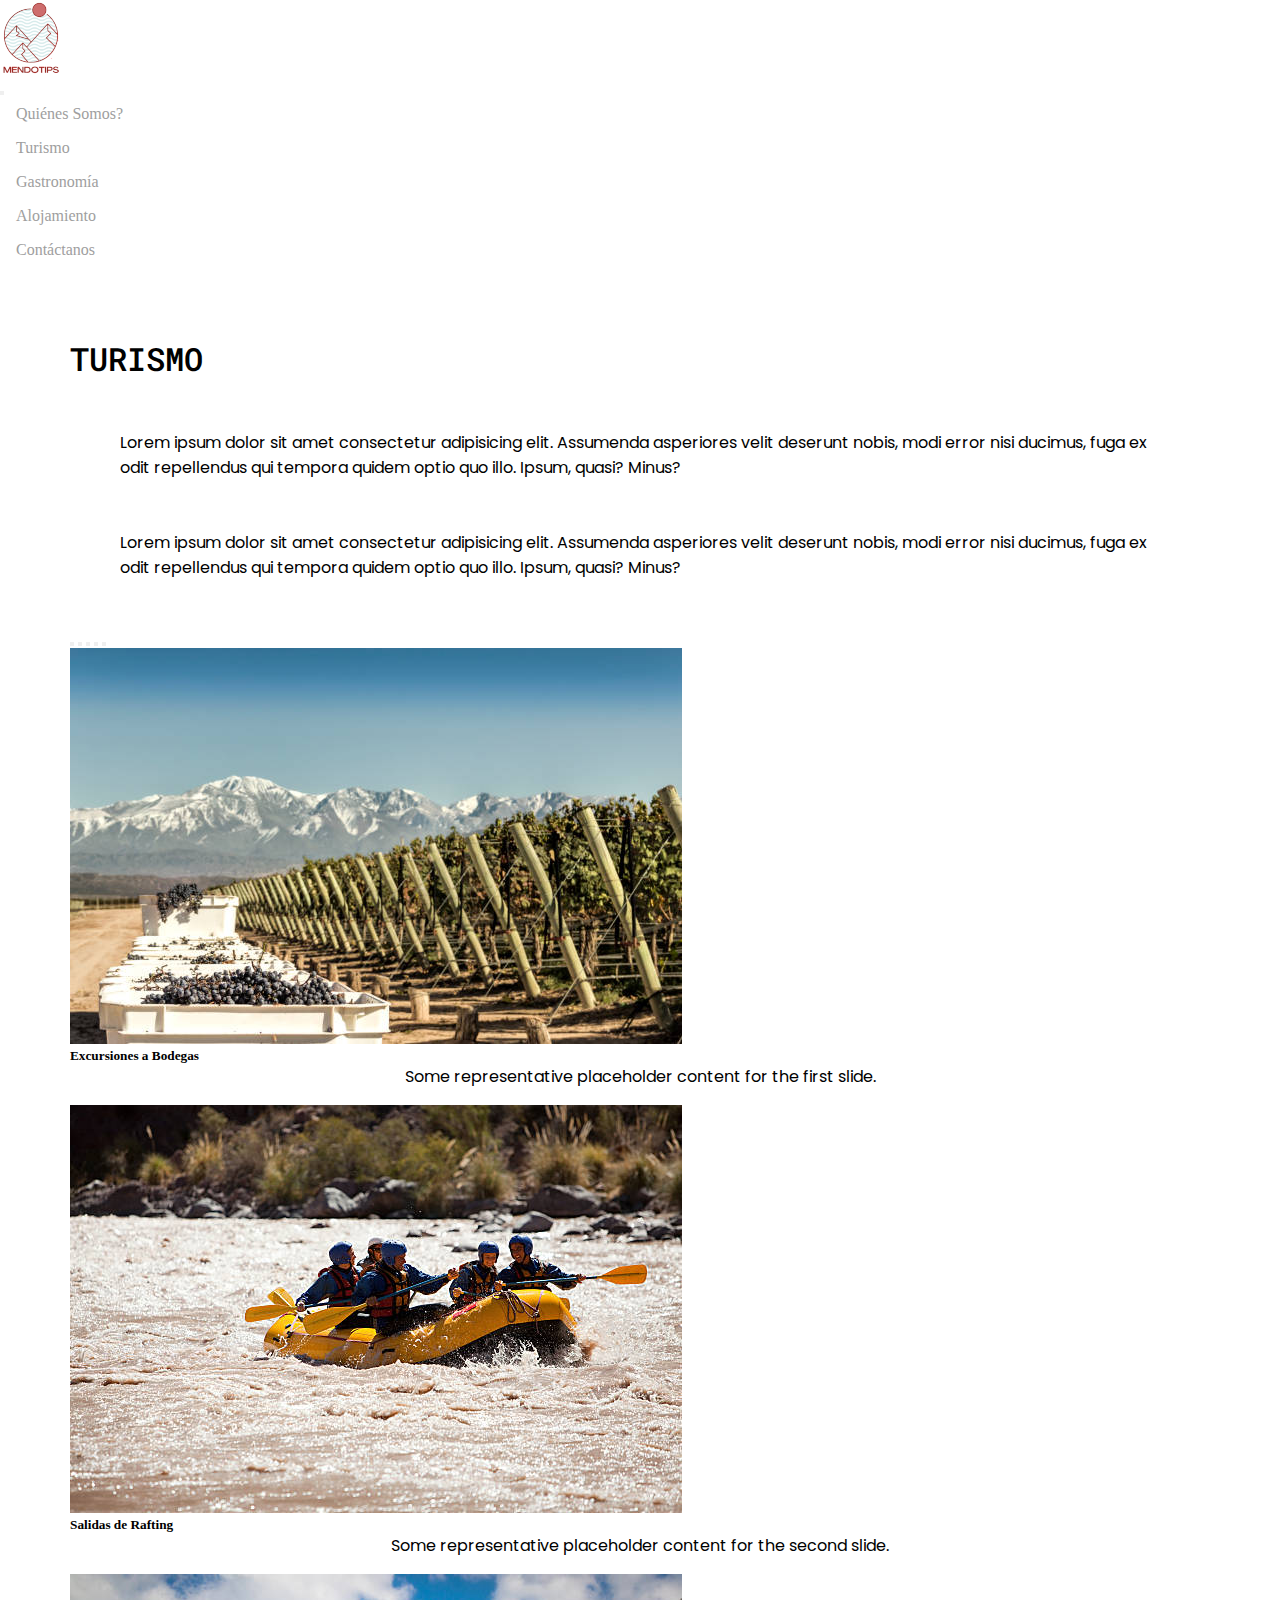
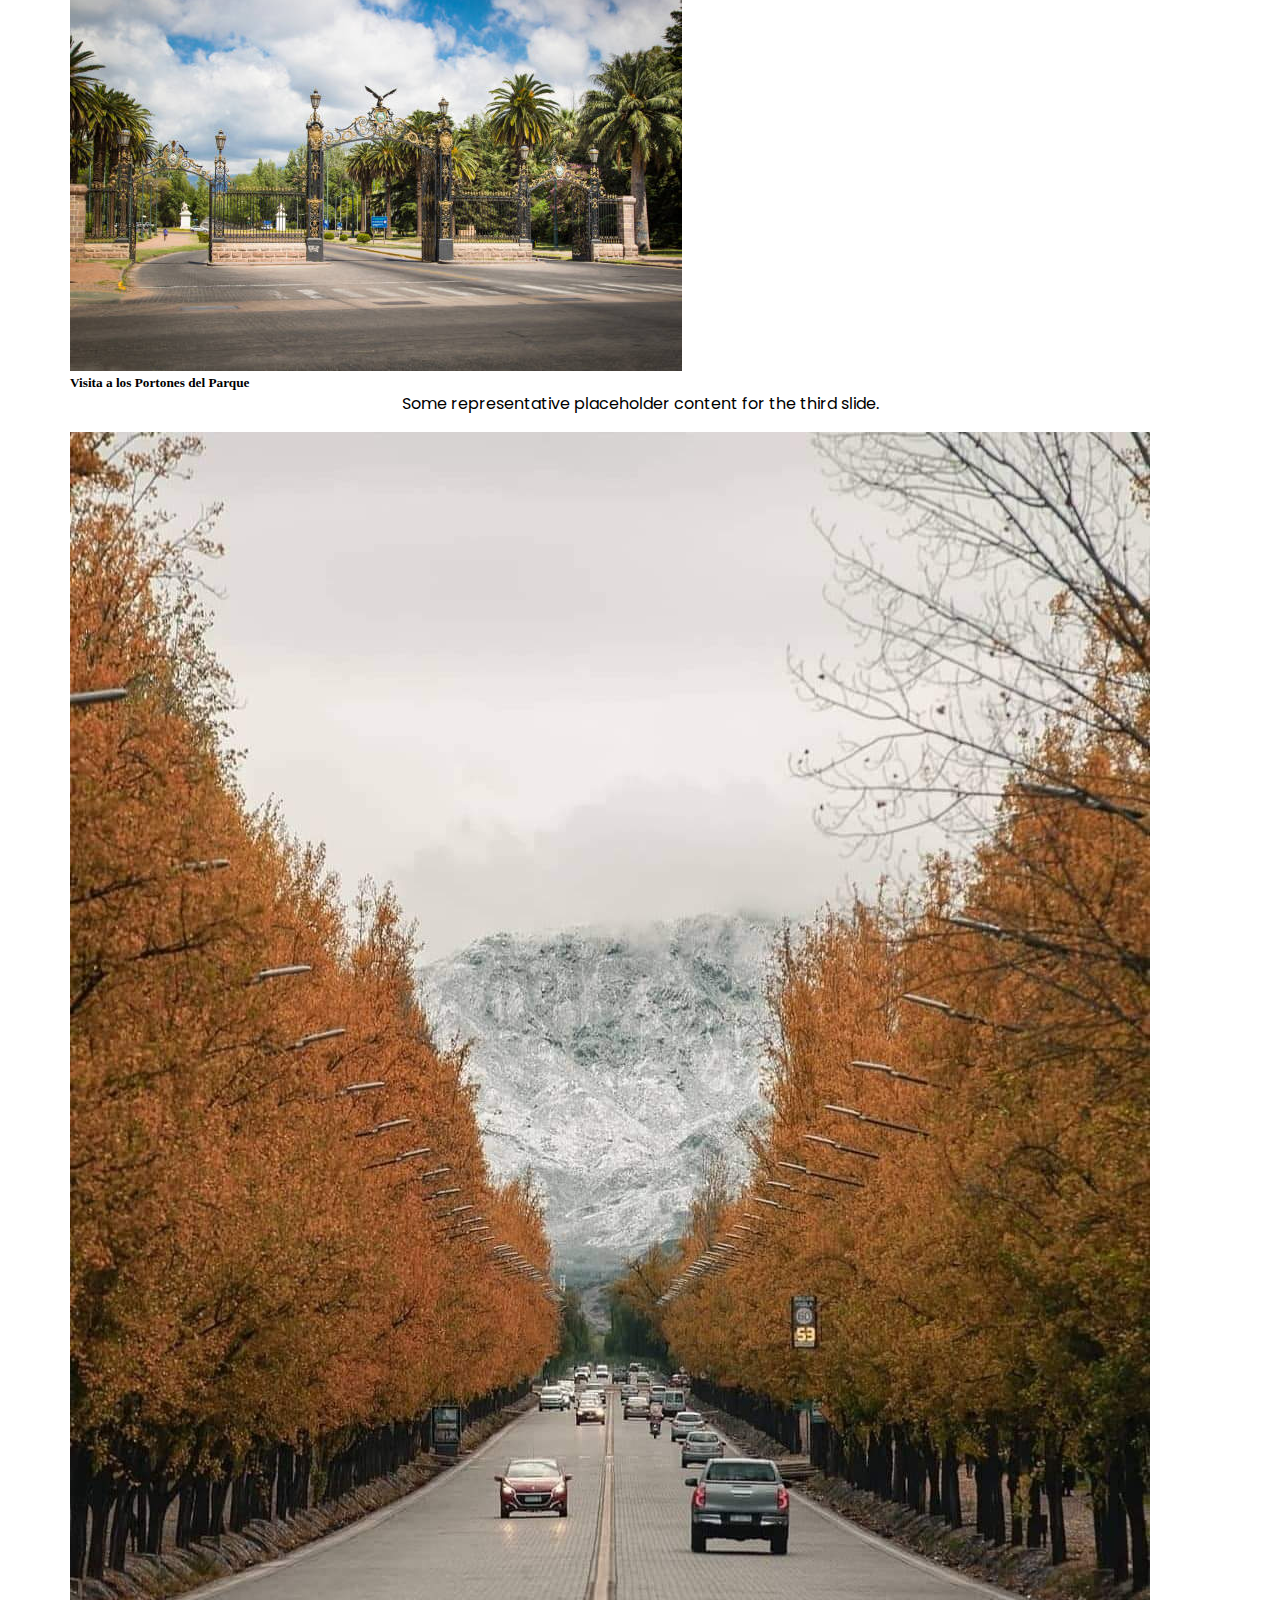
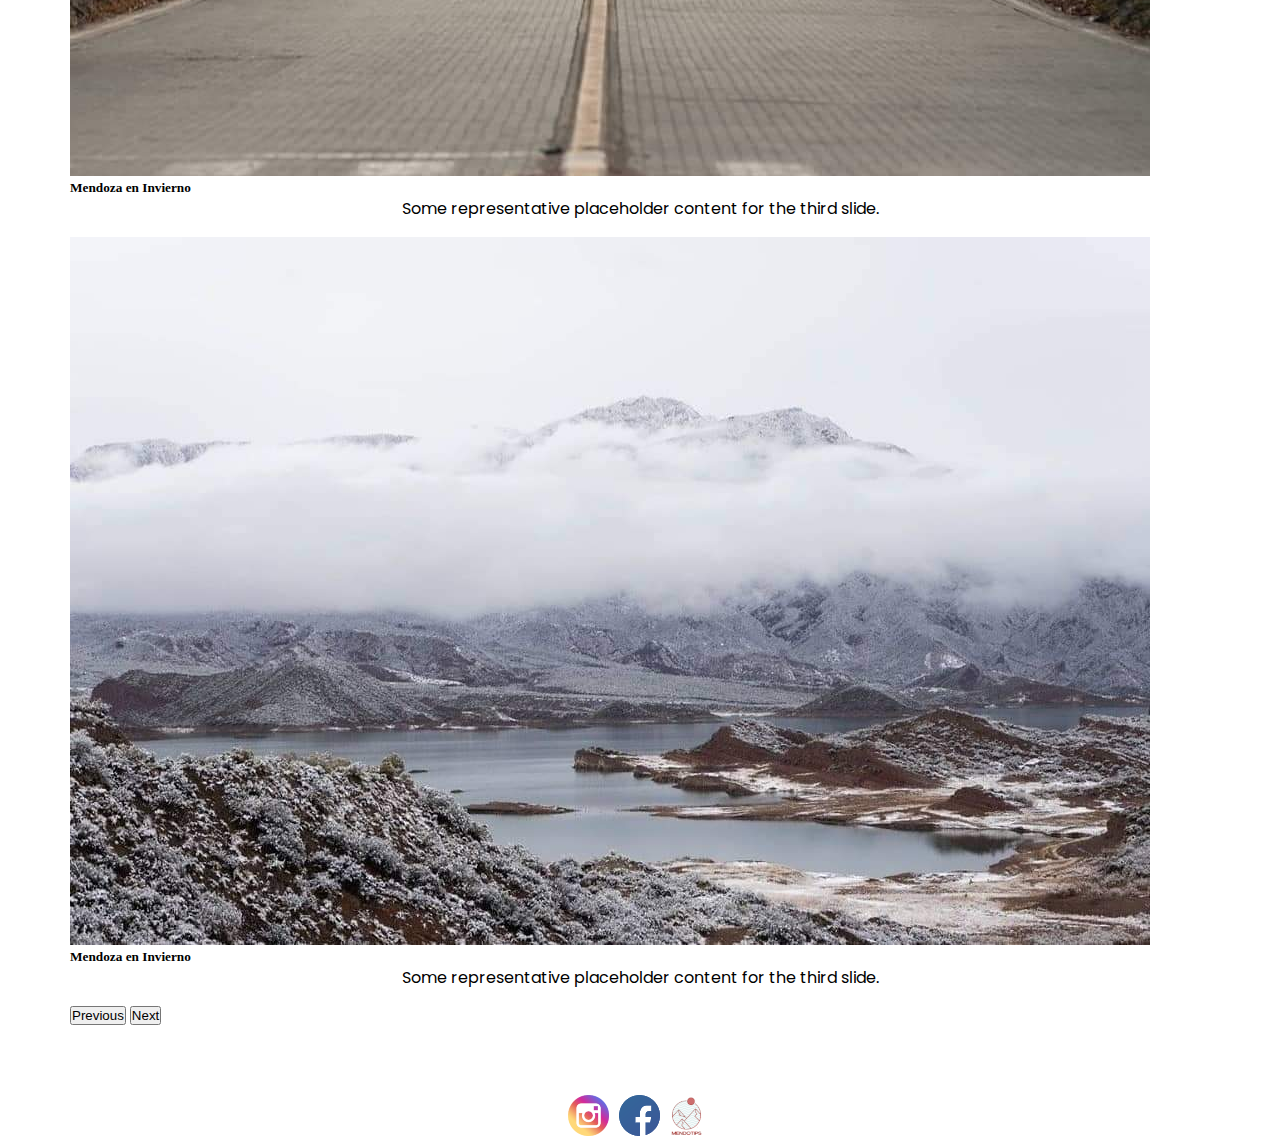
<file: turismo.html>
<!doctype html>
<html lang="en">
  <head>
    <!-- Required meta tags -->
    <meta charset="utf-8">
    <meta name="viewport" content="width=device-width, initial-scale=1">

    <!--Fonts-->
    <link rel="preconnect" href="https://fonts.googleapis.com">
    <link rel="preconnect" href="https://fonts.gstatic.com" crossorigin>
    <link href="https://fonts.googleapis.com/css2?family=Poppins:wght@300&family=Roboto+Mono:wght@300&display=swap" rel="stylesheet">

    <!-- CSS -->
    <link rel="stylesheet" href="style.css">

    <!-- Bootstrap CSS -->
    <link href="https://cdn.jsdelivr.net/npm/bootstrap@5.1.3/dist/css/bootstrap.min.css" rel="stylesheet" integrity="sha384-1BmE4kWBq78iYhFldvKuhfTAU6auU8tT94WrHftjDbrCEXSU1oBoqyl2QvZ6jIW3" crossorigin="anonymous">

    <title>MendoTips</title>
  </head>
  <body>
 
    <!-- Header -->
    <header>
        <!-- Navbar -->
        <nav class="navbar navbar-expand-lg navbar-light bg-light">
            <div class="container-fluid">
                <div class="logo1">
                    <a class="navbar-brand" href="index.html"><img class="logo" src="Multimedia/Iconos/Icono.png" alt="logo"></a>
                </div>
            <button class="navbar-toggler" type="button" data-bs-toggle="collapse" data-bs-target="#navbarNav" aria-controls="navbarNav" aria-expanded="false" aria-label="Toggle navigation">
                <span class="navbar-toggler-icon"></span>
            </button>
            <div class="navbar-collapse justify-content-end collapse show" id="navbarNav">
              <ul class="navbar-nav text-center">
                    <li class="nav-item">
                      <a id="trans" class="nav-link" aria-current="page" href="quienes.html">Quiénes Somos?</a>
                  </li>
                  <li class="nav-item">
                      <a id="trans" class="nav-link" href="turismo.html">Turismo</a>
                  </li>
                  <li class="nav-item">
                      <a id="trans" class="nav-link" href="gastronomia.html">Gastronomía</a>
                  </li>
                  <li class="nav-item">
                      <a id="trans" class="nav-link" href="alojamiento.html">Alojamiento</a>
                  </li>
                  <li class="nav-item">
                      <a id="trans"class="nav-link" href="contactanos.html">Contáctanos</a>
                  </li>
                </ul>
            </div>
            </div>
        </nav>
    </header>
    <!-- Fin Header -->

     <!-- Section -->

     <section class="container">
            
        <!-- Fila -->
            <div class="row">
            <!-- Col-6 -->
            <!-- Breakponits -->                         
                <div class="col-sm-12 col-md-4 col-lg-6">
                    <h1 class="mb-md-5 text-center text-md-left">TURISMO</h1>
                    <p class="text-center text-md-left texto"> Lorem ipsum dolor sit amet consectetur adipisicing elit. 
                        Assumenda asperiores velit deserunt nobis, modi error nisi ducimus,
                        fuga ex odit repellendus qui tempora quidem optio quo illo. Ipsum, quasi? Minus?
                    </p>
                    <p class="text-center text-md-left texto"> Lorem ipsum dolor sit amet consectetur adipisicing elit. 
                        Assumenda asperiores velit deserunt nobis, modi error nisi ducimus,
                        fuga ex odit repellendus qui tempora quidem optio quo illo. Ipsum, quasi? Minus?
                    </p>
                </div>
            <!-- Col-6 -->
                <div class="col-sm-12 col-md-8 col-lg-6">
                    <div id="carouselExampleCaptions" class="carousel slide" data-bs-ride="carousel">
                        <div class="carousel-indicators">
                          <button type="button" data-bs-target="#carouselExampleCaptions" data-bs-slide-to="0" class="active" aria-current="true" aria-label="Slide 1"></button>
                          <button type="button" data-bs-target="#carouselExampleCaptions" data-bs-slide-to="1" aria-label="Slide 2"></button>
                          <button type="button" data-bs-target="#carouselExampleCaptions" data-bs-slide-to="2" aria-label="Slide 3"></button>
                          <button type="button" data-bs-target="#carouselExampleCaptions" data-bs-slide-to="3" aria-label="Slide 4"></button>
                          <button type="button" data-bs-target="#carouselExampleCaptions" data-bs-slide-to="4" aria-label="Slide 5"></button>
                        </div>
                        <div class="carousel-inner">
                          <div class="carousel-item active">
                            <img src="Multimedia/Imagenes/Turismo/bodega.png" class="d-block w-100" alt="tur1">
                            <div class="carousel-caption d-none d-md-block">
                              <h5>Excursiones a Bodegas</h5>
                              <p>Some representative placeholder content for the first slide.</p>
                            </div>
                          </div>
                          <div class="carousel-item">
                            <img src="Multimedia/Imagenes/Turismo/Rafting.png" class="d-block w-100" alt="tur2">
                            <div class="carousel-caption d-none d-md-block">
                              <h5 class="sal">Salidas de Rafting</h5>
                              <p>Some representative placeholder content for the second slide.</p>
                            </div>
                          </div>
                          <div class="carousel-item">
                            <img src="Multimedia/Imagenes/Turismo/Portones.png" class="d-block w-100" alt="tur3">
                            <div class="carousel-caption d-none d-md-block">
                              <h5>Visita a los Portones del Parque</h5>
                              <p>Some representative placeholder content for the third slide.</p>
                            </div>
                          </div>
                          <div class="carousel-item">
                            <img src="Multimedia/Imagenes/Turismo/Nieve1.png" class="d-block w-100" alt="tur4">
                            <div class="carousel-caption d-none d-md-block">
                              <h5>Mendoza en Invierno</h5>
                              <p>Some representative placeholder content for the third slide.</p>
                            </div>
                          </div>
                          <div class="carousel-item">
                            <img src="Multimedia/Imagenes/Turismo/Nieve.png" class="d-block w-100" alt="tur5">
                            <div class="carousel-caption d-none d-md-block">
                              <h5>Mendoza en Invierno</h5>
                              <p>Some representative placeholder content for the third slide.</p>
                            </div>
                          </div>
                        </div>
                        <button class="carousel-control-prev" type="button" data-bs-target="#carouselExampleCaptions" data-bs-slide="prev">
                          <span class="carousel-control-prev-icon" aria-hidden="true"></span>
                          <span class="visually-hidden">Previous</span>
                        </button>
                        <button class="carousel-control-next" type="button" data-bs-target="#carouselExampleCaptions" data-bs-slide="next">
                          <span class="carousel-control-next-icon" aria-hidden="true"></span>
                          <span class="visually-hidden">Next</span>
                        </button>
                      </div>
                </div>
                
            </div>
    </section>

    <!-- Fin Section -->

    <!--  Footer  -->
    <footer class="footer">
        <!--Cuando tenga páginas modificar links-->
        <a class="fot" href="https://instagram.com" target="blank">
            <img src="Multimedia/Iconos/IgIcono.png" alt="Icono Instagram">
        </a>
        <a class="fot" href="https://facebook.com" target="blank">
            <img src="Multimedia/Iconos/Fbicono.png" alt="Icono Facebook">
        </a>
        <!--Icono de la pág-->
        <a class="fot" href="index.html"><img src="Multimedia/Iconos/Iconopeque.png" alt="logo"></a>
        
    </footer>
    <!--  Fin Footer -->

    <!-- Option 1: Bootstrap Bundle with Popper -->
    <script src="https://cdn.jsdelivr.net/npm/bootstrap@5.1.3/dist/js/bootstrap.bundle.min.js" integrity="sha384-ka7Sk0Gln4gmtz2MlQnikT1wXgYsOg+OMhuP+IlRH9sENBO0LRn5q+8nbTov4+1p" crossorigin="anonymous"></script>
  </body>
</html>
</file>
<file: style.css>
*{
    margin: 0;
    padding: 0;
 }

 @import url('https://fonts.googleapis.com/css2?family=Poppins:wght@300&family=Roboto+Mono:wght@300&display=swap');

/* Header */

.nav-link {
    display: block;
    padding: 0.5rem 1rem;      
}
#trans:hover {
    color: #00bfd8;
    font-size: 18px;
    transition: 0.75s;
    transform: scale(1);
}
a {
    color: #9e9e9e;
    text-decoration: none;
    background-color: transparent;
}
/* Fin Header */

/* Sections */

 #portada{
    background-image: url('Multimedia/Imagenes/portada.png');
    width: 100%;
    height: 100vh;
    background-repeat: no-repeat;
    background-size: cover;
    display: flex;
    flex-direction: column;
    justify-content: center;
    align-items: center;
}

.container{
    margin: 70px;
}

h1{
    font-family: 'Roboto Mono', monospace;
    font-weight: 550;
    text-decoration: none;
    z-index: 1;
    margin-right: 30px;
}
p {
    margin-top: 0;
    margin-bottom: 1rem;
    display: flex;
    justify-content: center;
    align-items: center;
    font-family: 'Poppins', sans-serif;
}


.texto{
    margin: 50px;
}

.sal{
    color: black;
}
.cont{
    display: flex;
    align-items: center;
    justify-content: center;
    margin: 50px;
}
.centrado{
    display: flex;
    align-items: center;
    justify-content: center;
}
.bien{
    display: flex;
    justify-content:center;
    align-items: center;
}
.bien:hover, .bien:focus{
    color: #fff;
    transition: background-color 2s ease-out;
    outline: 0;
}
/* Fin Sections */
/* Footer */
.footer {
    display: flex;
    justify-content:center;
    align-items: center;
}
.fot{
    margin-right: 10px;
}
.fot:hover{
    transform: scale(1.5);    
}

/* Fin Footer */

/* mobile-portrait: min:320px - max:479px;
mobile-landscape: min:480px - max:599px;
small-tablet-portrait: min:600px - max:799px;
small-tablet-landscape: min:800px - max:767px;
tablet-portrait: min:768px - max:1023px;
tablet-landscape: min:1024px; */

/* Media Queries*/

@media screen and (max-width: 700px) { article {
    padding: 1rem 3rem;
}}
/* Smartphones (portrait and landscape) ----------- */
@media only screen and (min-device-width : 100px) and (max-device-width : 767px) { article {
    padding: 1rem 3rem;
}}
/* iPads (portrait and landscape) ----------- */
@media only screen and (min-device-width : 768px) and (max-device-width : 1024px) { article {
    padding: 1rem 3rem;
}}

@media screen and (min-witdh: 700px){

    @media only screen and (min-device-width : 768px) and (max-device-width : 1024px) {
        main section p {
            display: inline-block;
            max-width: 60%;
            text-align: center;
            font-size: 0.8em;
            color: gray;
            letter-spacing: 0.125em;
            line-height: 1.87em;
            padding-top: 2.31em;
            padding-right: 0.31em;
            padding-bottom: 0.31em;
            padding-right: 0.31em;
            margin-top: auto;
            margin-right: 0.31em;
            margin-bottom: 4.31em;
            margin-left: 0.31em;
        }
} }

/* Pseudoclases */
/* ocultar la img de alta resolución en una pantalla de baja resolución*/

@media (max-resolution: 149dpi){

    .logo-high-res{
        display: none;
    }
}

/* ocultar la imagen de baja res en una pantalla de alta */

@media (min-resolution) {
    .logo-low-res{
        display: none;
    }
}
</file>
